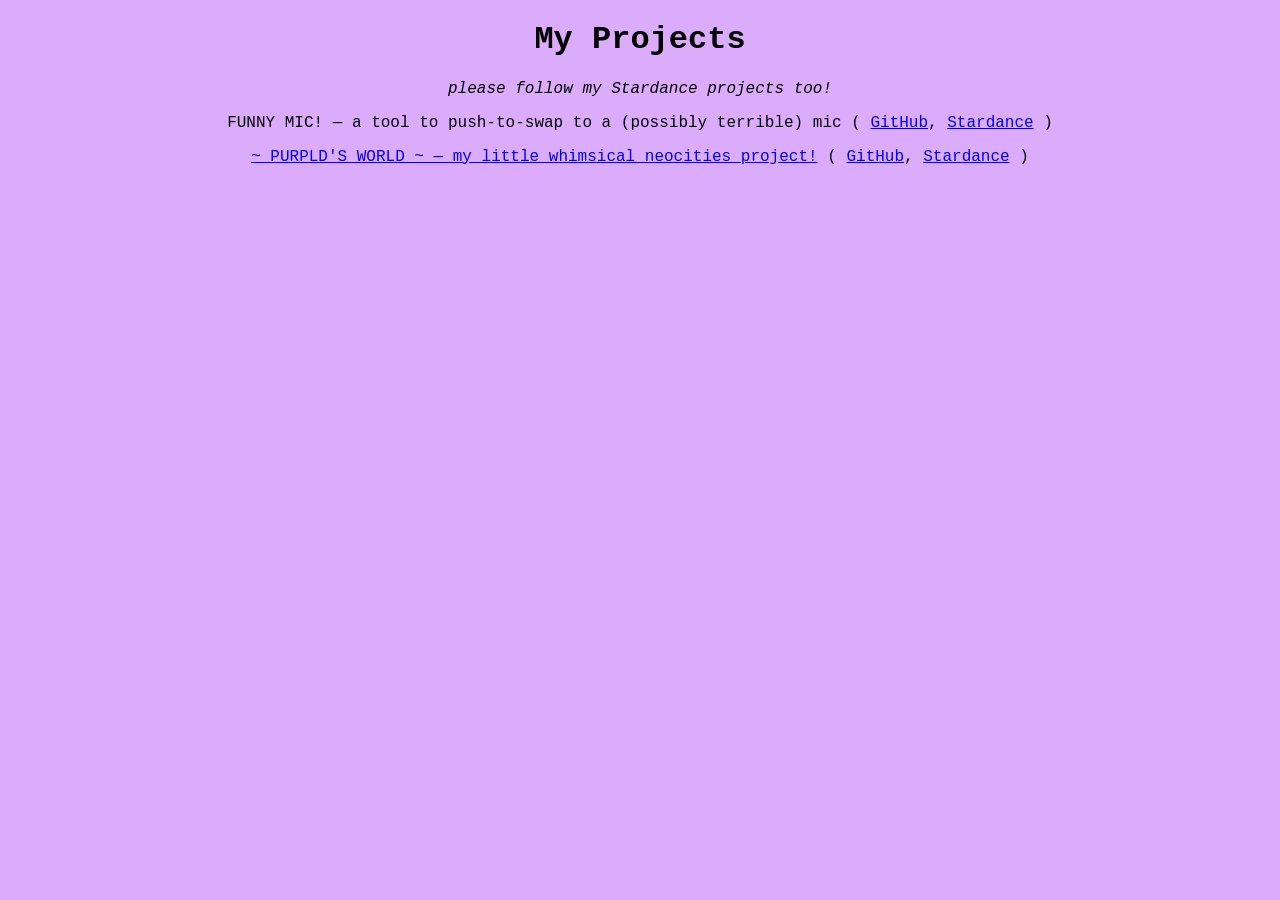
<file: projects.html>
<!doctype html>
<html>
  <head>
    <link rel="stylesheet" href="style.css" />
    <title>my projects!</title>
  </head>
  <body>
    <h1>My Projects</h1>
    <p><em>please follow my Stardance projects too!</em></p>
    <p>
      FUNNY MIC! &mdash; a tool to push-to-swap to a (possibly terrible) mic
      (&nbsp;<a href="https://github.com/hpenney2/funnymic">GitHub</a>,
      <a href="https://stardance.hackclub.com/projects/16334">Stardance</a
      >&nbsp;)
    </p>
    <p>
      <a href="https://purpld.neocities.org/"
        >~ PURPLD'S WORLD ~ &mdash; my little whimsical neocities project!</a
      >
      (&nbsp;<a href="https://github.com/hpenney2/purpld.neocities.org"
        >GitHub</a
      >,
      <a href="https://stardance.hackclub.com/projects/15664">Stardance</a
      >&nbsp;)
    </p>
  </body>
</html>
</file>
<file: style.css>
img {
  width: 20%;
}

body {
  text-align: center;
  font-family: "Courier New", Courier, monospace;
  background-color: #dcacfc;
  color: black;
}
</file>
